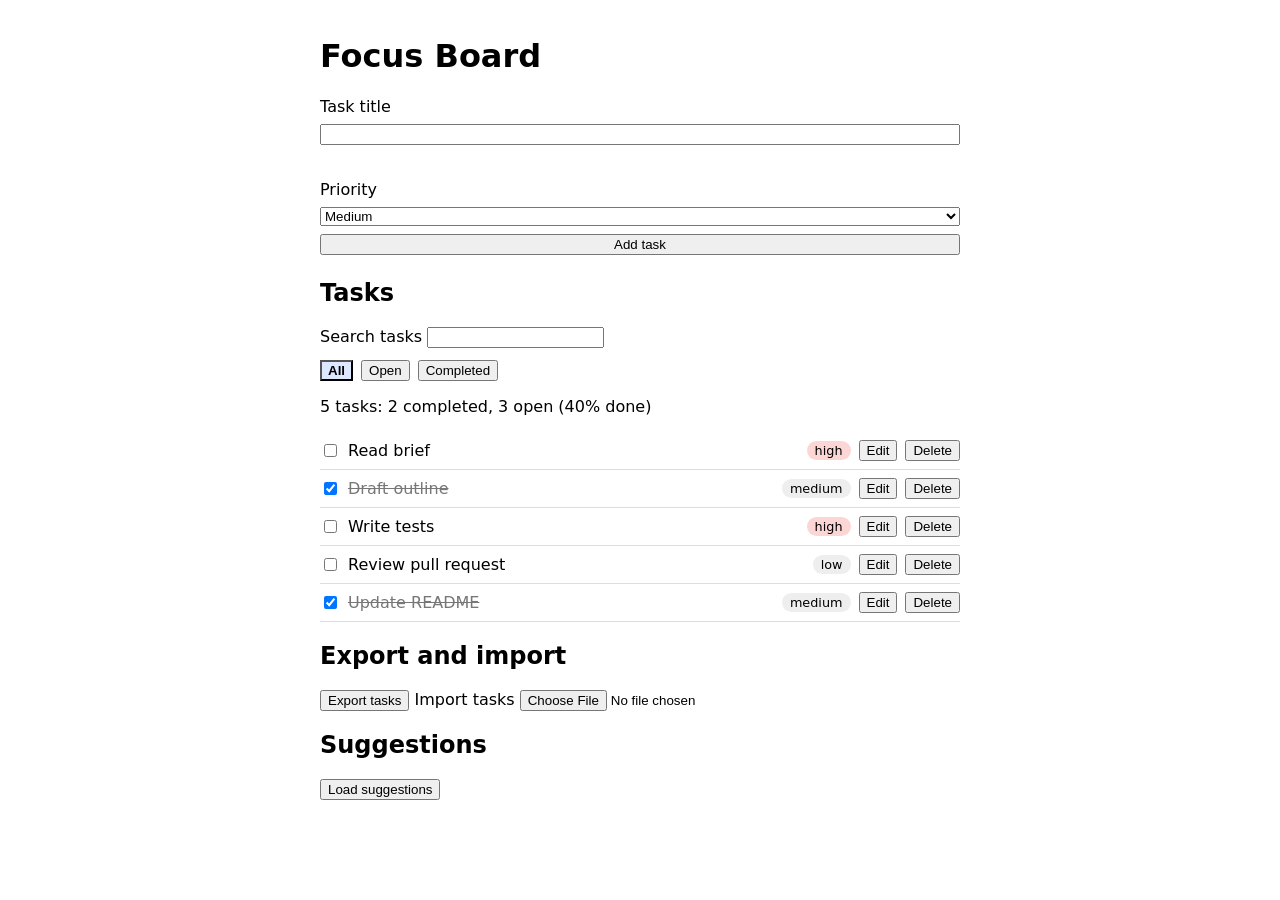
<file: index.html>
<!DOCTYPE html>
<html lang="en">
<head>
  <meta charset="UTF-8">
  <meta name="viewport" content="width=device-width, initial-scale=1">
  <title>Focus Board</title>
  <link rel="stylesheet" href="styles.css">
</head>
<body>
  <header>
    <h1>Focus Board</h1>
  </header>

  <main>
    <form id="task-form" novalidate>
      <label for="task-title">Task title</label>
      <input id="task-title" name="title" type="text" autocomplete="off"
             aria-describedby="title-error">
      <p id="title-error" class="error" role="alert"></p>

      <label for="task-priority">Priority</label>
      <select id="task-priority" name="priority">
        <option value="high">High</option>
        <option value="medium" selected>Medium</option>
        <option value="low">Low</option>
      </select>

      <button type="submit">Add task</button>
    </form>

    <section aria-labelledby="tasks-heading">
      <h2 id="tasks-heading">Tasks</h2>
      <label for="search">Search tasks</label>
      <input id="search" type="search" autocomplete="off">

      <div id="filters" role="group" aria-label="Filter tasks">
        <button type="button" data-filter="all" aria-pressed="true">All</button>
        <button type="button" data-filter="open" aria-pressed="false">Open</button>
        <button type="button" data-filter="completed" aria-pressed="false">Completed</button>
      </div>

      <p id="stats" aria-live="polite"></p>
      <button type="button" id="undo-delete" hidden>Undo delete</button>
      <ul id="task-list"></ul>
    </section>

    <section aria-labelledby="data-heading">
      <h2 id="data-heading">Export and import</h2>
      <div id="data-tools">
        <button type="button" id="export-tasks">Export tasks</button>
        <label for="import-file">Import tasks</label>
        <input type="file" id="import-file" accept=".json,application/json">
      </div>
      <p id="data-status" role="status" aria-live="polite"></p>
    </section>

    <section aria-labelledby="suggestions-heading">
      <h2 id="suggestions-heading">Suggestions</h2>
      <button type="button" id="load-suggestions">Load suggestions</button>
      <p id="suggestions-status" role="status" aria-live="polite"></p>
      <ul id="suggestions-list"></ul>
    </section>

    <p id="status" role="status" aria-live="polite"></p>
  </main>

  <script src="src/api.js"></script>
  <script src="src/app.js" defer></script>
</body>
</html>
</file>
<file: styles.css>
body { font-family: system-ui, sans-serif; max-width: 40rem; margin: 0 auto; padding: 1rem; }
form { display: grid; gap: 0.5rem; margin-bottom: 1.5rem; }
ul { list-style: none; padding: 0; }
li { display: flex; align-items: center; gap: 0.5rem; padding: 0.5rem 0; border-bottom: 1px solid #ddd; }
li label { flex: 1; }
li.completed label { text-decoration: line-through; color: #777; }
.empty-state { color: #555; font-style: italic; }
.priority { font-size: 0.8rem; padding: 0.1rem 0.5rem; border-radius: 1rem; background: #eee; }
.priority-high { background: #fcd5d5; }
#filters { display: flex; gap: 0.5rem; margin: 0.75rem 0; }
#filters button[aria-pressed="true"] { font-weight: bold; background: #dbe8ff; }
:focus-visible { outline: 3px solid #1a5fd0; outline-offset: 2px; }
.error { color: #b00020; margin: 0; min-height: 1.2em; }
input[aria-invalid="true"] { border: 2px solid #b00020; }
</file>
